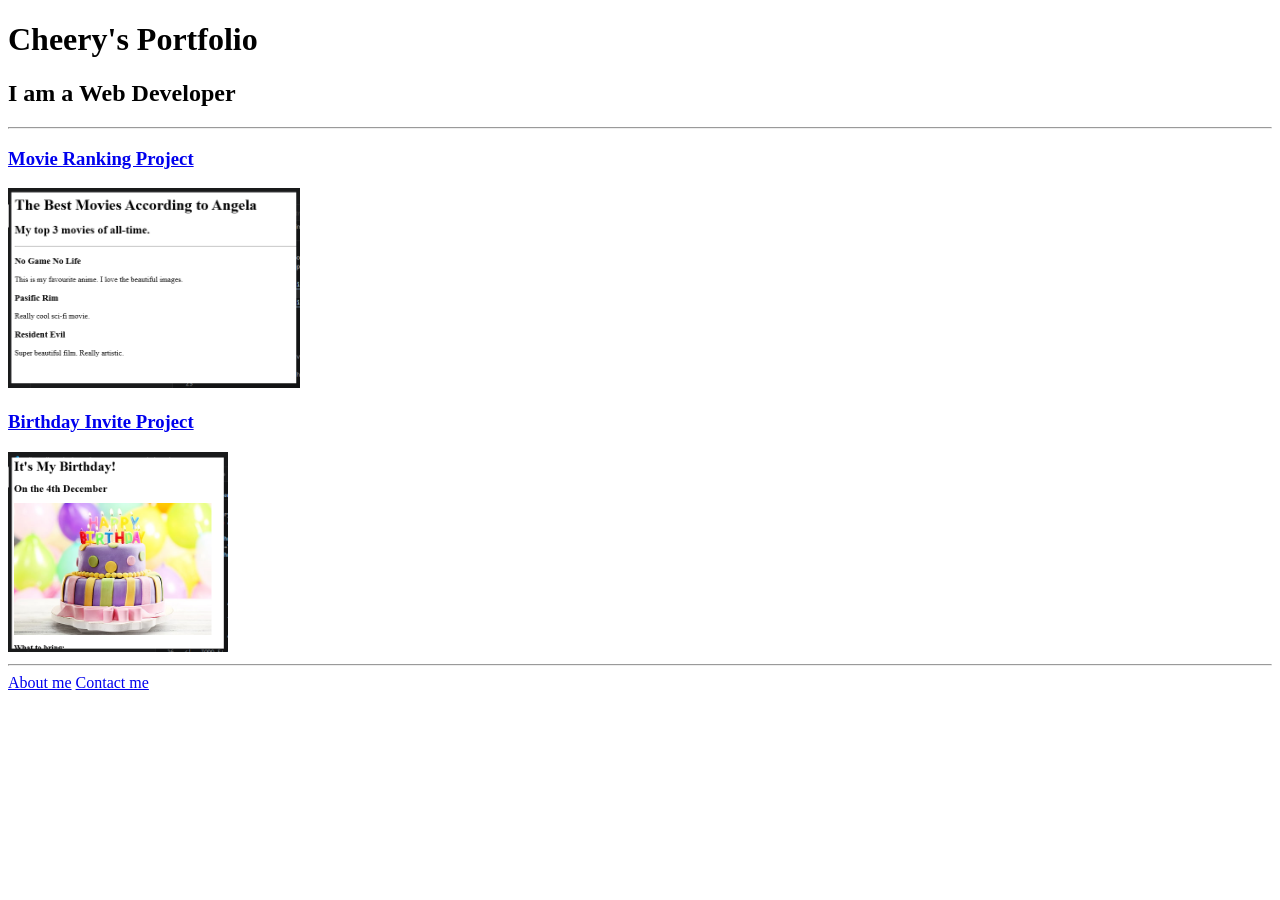
<file: index.html>
<!DOCTYPE html>
<html lang="en">
<head>
    <meta charset="UTF-8">
    <meta name="viewport" content="width=device-width, initial-scale=1.0">
    <title>Portfolio</title>
</head>

<body>
    <h1>Cheery's Portfolio</h1>
    <h2>I am a Web Developer</h2>
    <hr/>
    <h3> <a href="./public/movie-ranking.html">Movie Ranking Project</a></h3>
    <img src="./assets/images/movie-ranking.png" height="200" alt="movie ranking for 1-5 preview"/>
    <h3> <a href="./public/birthday-invite.html">Birthday Invite Project</a></h3>
    <img src="./assets/images/birthday-invite.png" height="200" alt="birthday party invitation preview"/>
    <hr/>
    <a href="./public/about.html">About me</a>
    <a href="./public/contact.html">Contact me</a>

</body>
</html>
</file>
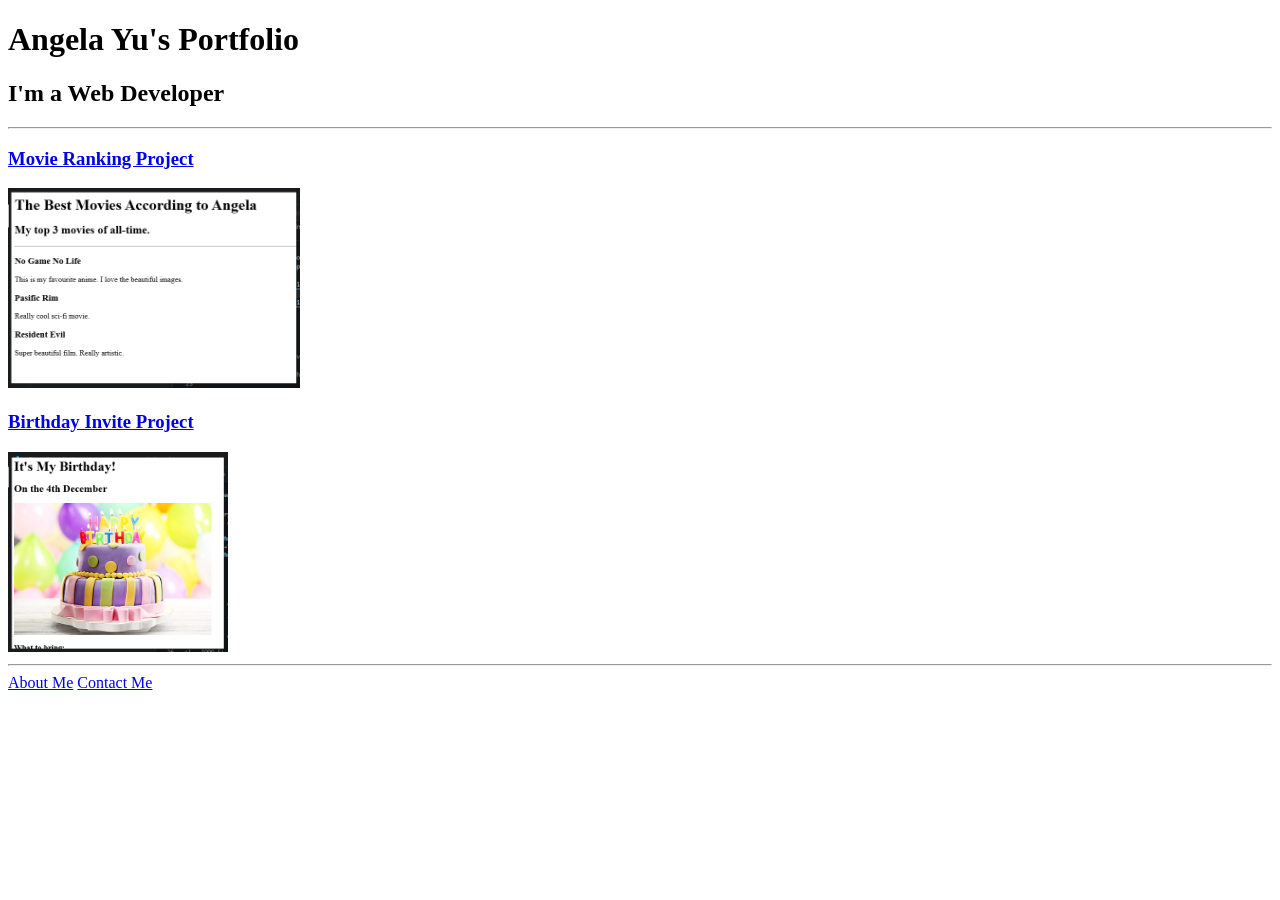
<file: solution.html>
<!DOCTYPE html>
<html lang="en">

<head>
  <meta charset="UTF-8">
  <title>Angela's Portfolio</title>
</head>

<body>
  <h1>Angela Yu's Portfolio</h1>
  <h2>I'm a Web Developer</h2>
  <hr />
  <h3><a href="./public/movie-ranking.html">Movie Ranking Project</a></h3>
  <img src="./assets/images/movie-ranking.png" height="200" alt="movie ranking project preview"/>
  <h3><a href="./public/birthday-invite.html">Birthday Invite Project</a></h3>
  <img src="./assets/images/birthday-invite.png" height="200" alt="birthday invite project preview"/>
  <hr />
  <a href="./public/about.html">About Me</a>
  <a href="./public/contact.html">Contact Me</a>
</body>

</html>
</file>
